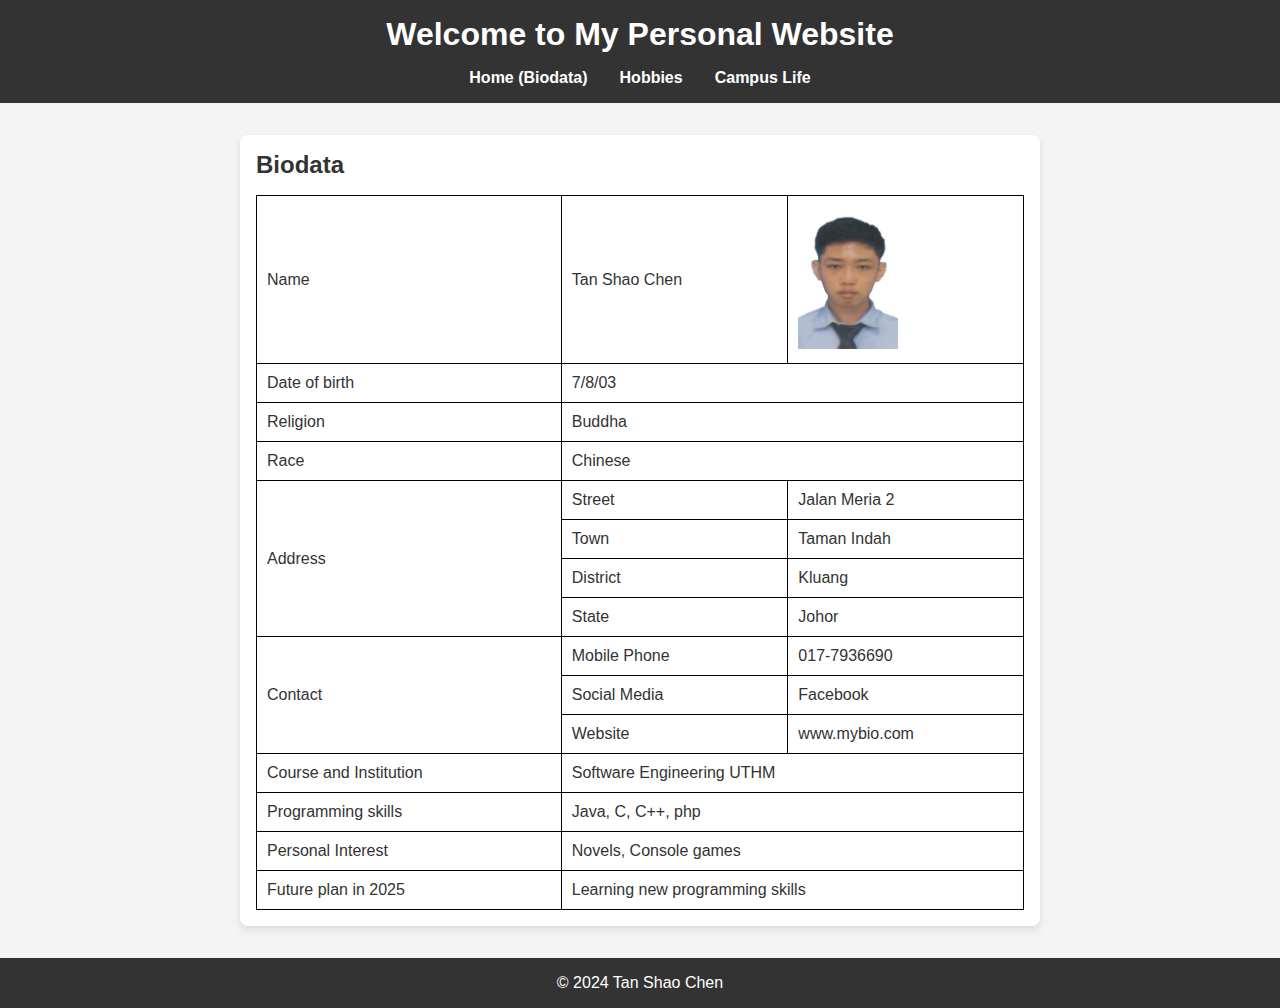
<file: index.html>
<!DOCTYPE html>
<html lang="en">
<head>
    <meta charset="UTF-8">
    <meta name="viewport" content="width=device-width, initial-scale=1.0">
    <title>Home - Biodata</title>
    <link rel="stylesheet" href="styles.css">
</head>
<body>
    <header>
        <h1>Welcome to My Personal Website</h1>
        <nav>
            <ul>
                <li><a href="index.html">Home (Biodata)</a></li>
                <li><a href="hobbies.html">Hobbies</a></li>
                <li><a href="campus_life.html">Campus Life</a></li>
            </ul>
        </nav>
    </header>

    <section class="container">
        <h2>Biodata</h2>
        <table>
            <tr>
                <td colspan="2">Name</td>
                <td colspan="2">Tan Shao Chen</td>
                <td><img src="Untitled-1.jpg" alt="image" width="100px"></td>
            </tr>
            <tr>
                <td colspan="2">Date of birth</td>
                <td colspan="3">7/8/03</td>
            </tr>
            <tr>
                <td colspan="2">Religion</td>
                <td colspan="3">Buddha</td>
            </tr>
            <tr>
                <td colspan="2">Race</td>
                <td colspan="3">Chinese</td>
            </tr>
            <tr>
                <td rowspan="4" colspan="2">Address</td>
                <td>Street</td>
                <td colspan="2">Jalan Meria 2</td>
            </tr>
            <tr>
                <td>Town</td>
                <td colspan="2">Taman Indah</td>
            </tr>
            <tr>
                <td>District</td>
                <td colspan="2">Kluang</td>
            </tr>
            <tr>
                <td>State</td>
                <td colspan="2">Johor</td>
            </tr>
            <tr>
                <td rowspan="3" colspan="2">Contact</td>
                <td>Mobile Phone</td>
                <td colspan="2">017-7936690</td>
            </tr>
            <tr>
                <td>Social Media</td>
                <td colspan="2">Facebook</td>
            </tr>
            <tr>
                <td>Website</td>
                <td colspan="2">www.mybio.com</td>
            </tr>
            <tr>
                <td colspan="2">Course and Institution</td>
                <td colspan="3">Software Engineering UTHM</td>
            </tr>
            <tr>
                <td colspan="2">Programming skills</td>
                <td colspan="3">Java, C, C++, php</td>
            </tr>
            <tr>
                <td colspan="2">Personal Interest</td>
                <td colspan="3">Novels, Console games</td>
            </tr>
            <tr>
                <td colspan="2">Future plan in 2025</td>
                <td colspan="3">Learning new programming skills</td>
            </tr>
        </table>
    </section>

    <footer>
        <p>© 2024 Tan Shao Chen</p>
    </footer>
</body>
</html>
</file>
<file: styles.css>
/* Resetting default margins and paddings */
* {
    margin: 0;
    padding: 0;
    box-sizing: border-box;
}

/* General body styling */
body {
    font-family: Arial, sans-serif;
    background-color: #f4f4f4;
    color: #333;
}

/* Header and navigation styling */
header {
    background-color: #333;
    color: #fff;
    padding: 1em;
    text-align: center;
}

header h1 {
    margin-bottom: 0.5em;
}

nav ul {
    list-style: none;
    display: flex;
    justify-content: center;
    gap: 2em;
}

nav a {
    color: #fff;
    text-decoration: none;
    font-weight: bold;
}

nav a:hover {
    text-decoration: underline;
}

/* Main content container styling */
.container {
    max-width: 800px;
    margin: 2em auto;
    padding: 1em;
    background: #fff;
    border-radius: 8px;
    box-shadow: 0 4px 8px rgba(0, 0, 0, 0.1);
}

/* Table styling for Biodata */
table {
    width: 100%;
    border-collapse: collapse;
    margin-top: 1em;
}

table, th, td {
    border: 1px solid #000000;
}

th, td {
    padding: 10px;
    text-align: left;
}

/* Styling for images in Hobbies and Campus Life sections */
.hobby-images, .campus-life-images {
    display: flex;
    gap: 20px;
    margin-top: 1em;
    justify-content: center;
}

.hobby-images img, .campus-life-images img {
    border-radius: 8px;
    box-shadow: 0px 4px 8px rgba(0, 0, 0, 0.2);
    width: 300px;
    height: auto;
}

/* Styling for video in Campus Life section */
.campus-life-video {
    margin-top: 2em;
    text-align: center;
}

.campus-life-video h3 {
    margin-bottom: 0.5em;
}

.campus-life-video video {
    border-radius: 8px;
    box-shadow: 0px 4px 8px rgba(0, 0, 0, 0.2);
    width: 320px;
    height: auto;
}

/* Footer styling */
footer {
    text-align: center;
    margin-top: 2em;
    padding: 1em;
    background-color: #333;
    color: #fff;
}
</file>
